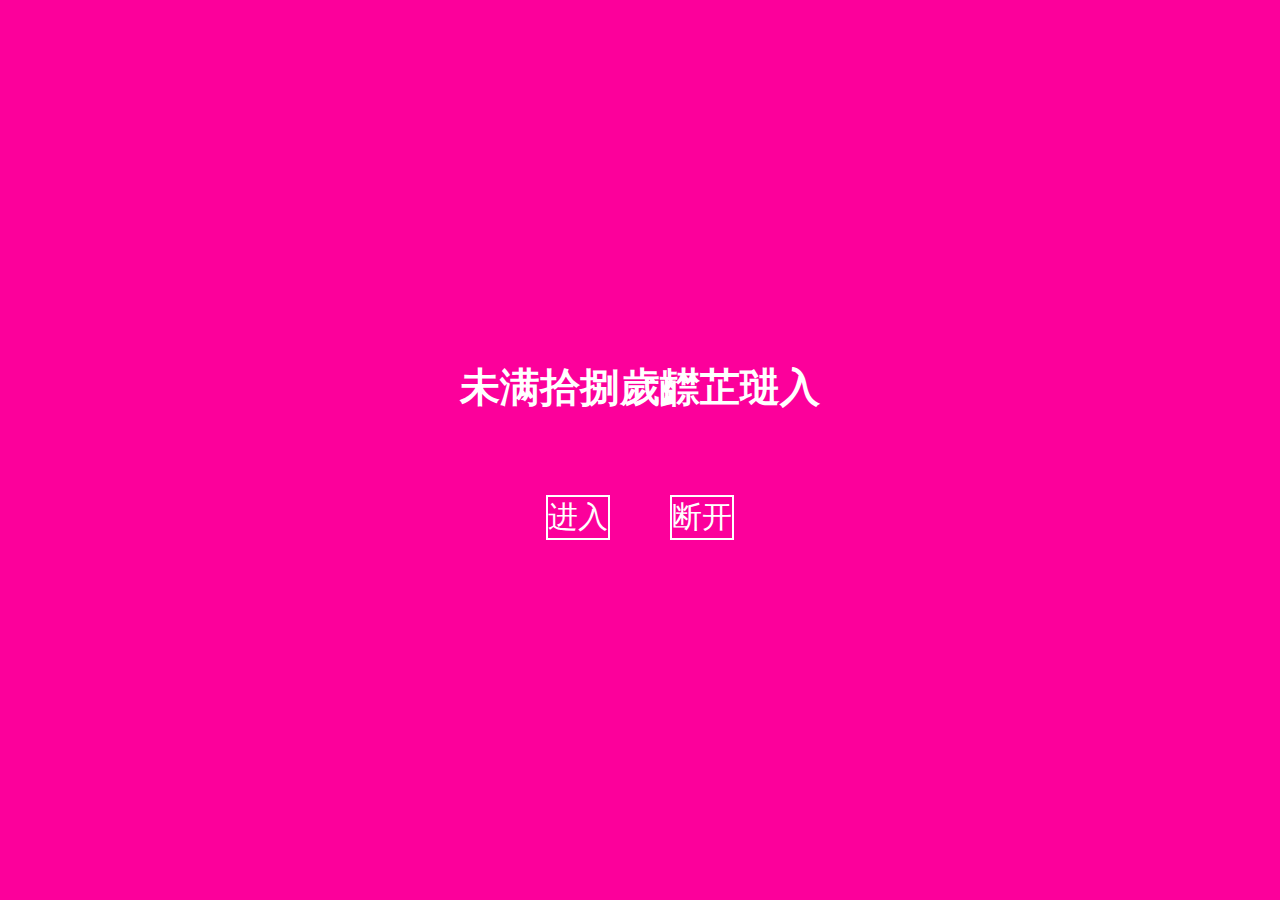
<file: index.html>
<!DOCTYPE html>
<html lang="en">
  <head>
    <meta charset="UTF-8" />
    <meta name="viewport" content="width=device-width, initial-scale=1.0" />
    <title>YourPorn中文站</title>
    <style>
      * {
        border: px solid black;
      }
      body {
        margin: 0;
        padding: 0;
        height: 100vh;
        background-color: rgb(252, 0, 155);
        display: flex;
        flex-direction: column;
        justify-content: center;
        align-items: center;
      }
    </style>
  </head>
  <body>
    <div
      id="3"
      style="position: absolute; top: 0; left: 0; width: 100px; height: 100px"
    ></div>
    <div
      style="
        font-size: 40px;
        font-family: 'SimSun';
        font-weight: bolder;
        margin-bottom: 30px;
        color: #ffffff;
      "
    >
      未满拾捌歲齽芷琎入
    </div>
    <div style="display: flex; margin-top: 50px">
      <div
        id="1"
        style="
          font-size: 30px;
          margin-right: 30px;
          border: 2px solid #ffffff;
          color: #ffffff;
        "
      >
        进入
      </div>
      <div
        id="2"
        style="
          font-size: 30px;
          margin-left: 30px;
          border: 2px solid #ffffff;
          color: #ffffff;
        "
      >
        断开
      </div>
    </div>
    <script>
      document.getElementById("2").addEventListener("click", function () {
        window.close();
      });
      document.getElementById("1").addEventListener("click", function () {
        window.location.replace("http://www.404.com");
      });
      document.getElementById("3").addEventListener("click", function () {
        window.location.href = "./inde.html";
      });
    </script>
  </body>
</html>
</file>
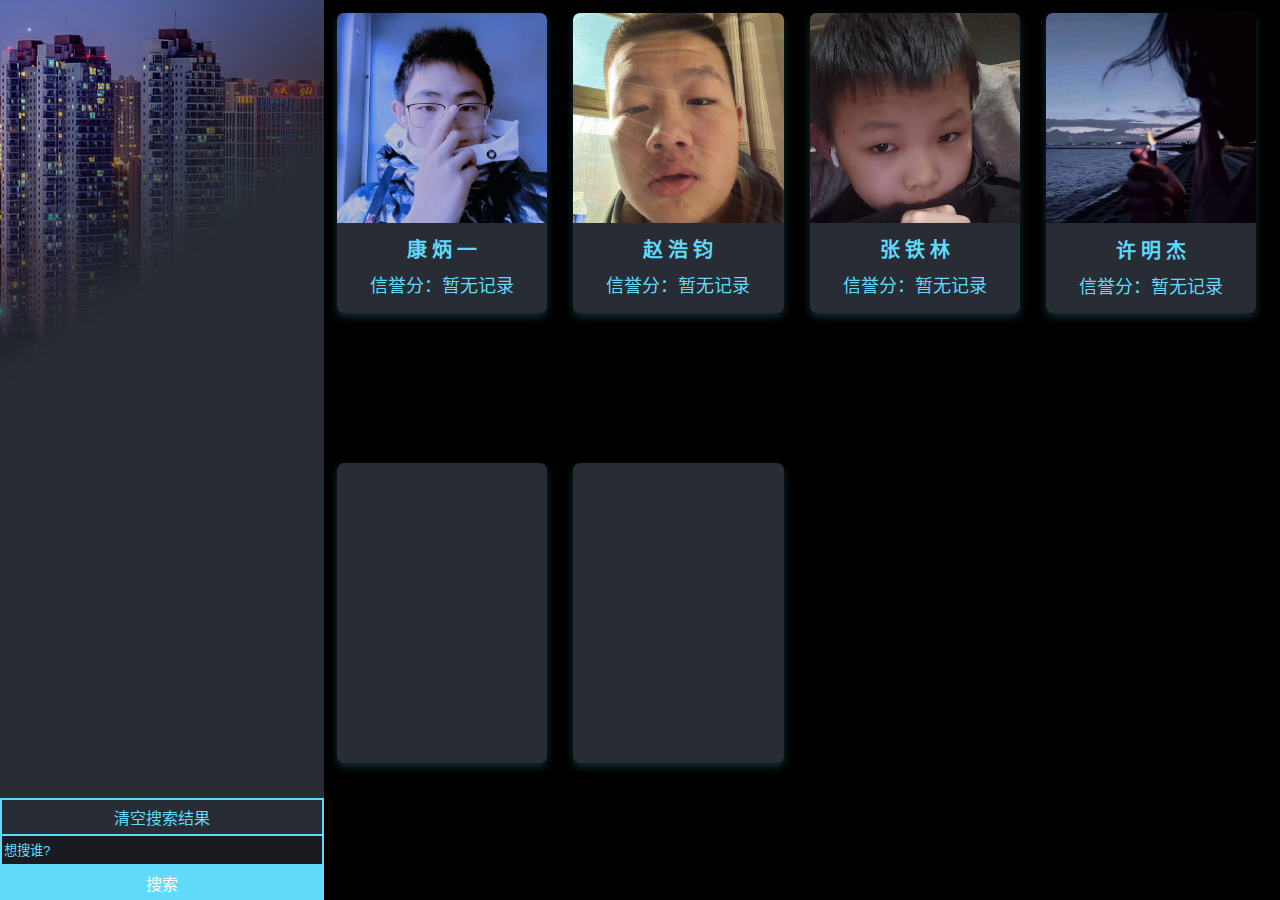
<file: inde.html>
<!DOCTYPE html>
<html lang="zh-CN">
  <head>
    <meta charset="UTF-8" />
    <meta name="viewport" content="width=device-width, initial-scale=1.0" />
    <title>天眼信誉 | 诚以名至</title>
    <link rel="stylesheet" href="./f1.css" />
  </head>
  <body class="flex">
    <!-- 侧边栏 -->
    <div class="flex1 flex column" id="side">
      <!-- 背景图 -->
      <div id="bac">
        <img src="./24222T.png" alt="   " />
      </div>
      <!-- 重新加载 -->
      <div id="clear">清空搜索结果</div>
      <!-- 搜索框 -->
      <div class="con">
        <input type="text" placeholder="想搜谁?" id="inp" />
      </div>
      <!-- 搜索按键 -->
      <div class="btn" id="btn">搜索</div>
    </div>
    <!-- 主区域 -->
    <div class="flex" id="main">
      <!-- 康炳一 -->
      <div class="card" id="d1">
        <img src="./康炳一.png" alt="照骗加载失败" class="card-imge" />
        <p class="name">康 炳 一</p>
        <p class="scor">信誉分：暂无记录</p>
      </div>
      <!-- 赵浩钧 -->
      <div class="card" id="d2">
        <img src="./赵浩钧.png" alt="照骗加载失败" class="card-imge" />
        <p class="name">赵 浩 钧</p>
        <p class="scor">信誉分：暂无记录</p>
      </div>
      <!-- 张铁林 -->
      <div class="card" id="d3">
        <img src="./张铁林.png" alt="照骗加载失败" class="card-imge" />
        <p class="name">张 铁 林</p>
        <p class="scor">信誉分：暂无记录</p>
      </div>
      <div class="card card-m" id="d4">
        <div class="box-m">
          <img src="./许明杰.jpg" alt="照骗加载失败" class="card-imge" />
          <div class="txt-m">
            该信誉履行者因<br />“没脸见人”不<br />愿公布照骗，可<br />信度较低
          </div>
        </div>
        <p class="name">许 明 杰</p>
        <p class="scor">信誉分：暂无记录</p>
      </div>
      <!-- 空的 -->
      <div class="card" id="d5"></div>
      <div class="card" id="d6"></div>
    </div>
    <script src="./f1.js"></script>
  </body>
</html>
</file>
<file: f1.css>
* {
  border: 1p solid white;
}
body {
  margin: 0;
  background-color: #000000;
  height: 100vh;
}
.flex {
  display: flex;
}
.flex1 {
  flex: 1;
}
.column {
  flex-direction: column;
}
.baiSe {
  background-color: #ffffff;
}
.card {
  margin: 13px;
  width: 22%;
  height: 300px;
  background-color: #282c34;
  box-shadow: 0 4px 8px 0 rgba(97, 218, 251, 0.2);
  transition: 0.3s;
  border-radius: 7px;
}
.card:hover {
  box-shadow: 0 8px 16px 0 rgba(97, 218, 251, 0.2);
}
.card-imge {
  width: 100%;
  border-radius: 7px 7px 0 0;
}
.name {
  text-align: center;
  font-size: 20px;
  margin-top: 7px;
  margin-bottom: 0;
  font-family: "SimSun";
  font-weight: bold;
  color: #61dafb;
}
.scor {
  text-align: center;
  font-size: 18px;
  margin-top: 8px;
  margin-bottom: 0;
  font-family: "SimSun";
  color: #61dafb;
}
#main {
  flex: 3;
  flex-flow: wrap;
  overflow: auto;
}
#side {
  z-index: 1;
  box-shadow: 0 8px 0 0 rgba(0, 0, 0, 0.2);
  background-color: #282c34;
  justify-content: end;
}
.btn {
  color: #fff;
  background-color: #61dafb;
  text-align: center;
  padding: 5px;
}
input {
  outline: none;
  border: none;
  color: #61dafb;
  caret-color: #61dafb;
  background-color: #191b20;
  width: 97.75%;
  height: 26px;
  border: 2px solid #61dafb;
}
input::placeholder {
  color: #61dafb;
}
#clear {
  color: #61dafb;
  background-color: #282c34;
  text-align: center;
  padding: 5px;
  border: 2px solid #61dafb;
  border-bottom: 0;
}
#bac {
  flex: 1;
}
#bac img {
  width: 100%;
}
.txt-m {
  padding: 35px;
  letter-spacing: 2px;
  font-size: 18px;
  line-height: 1.5;
  font-family: "SimSun";
  font-weight: bolder;
}
.box-m {
  position: relative;
  width: 100%;
  font-size: 18px;
}
.box-m img {
  opacity: 1;
  transition: opacity 0.5s ease;
}
.card-m:hover img {
  opacity: 0.1;
}
.txt-m {
  position: absolute;
  top: 0;
  left: 0;
  background-color: rgba(0, 0, 0, 0);
  color: #61dafb;
  opacity: 0;
  transition: opacity 0.5s ease;
}
.card-m:hover .txt-m {
  opacity: 1;
}
</file>
